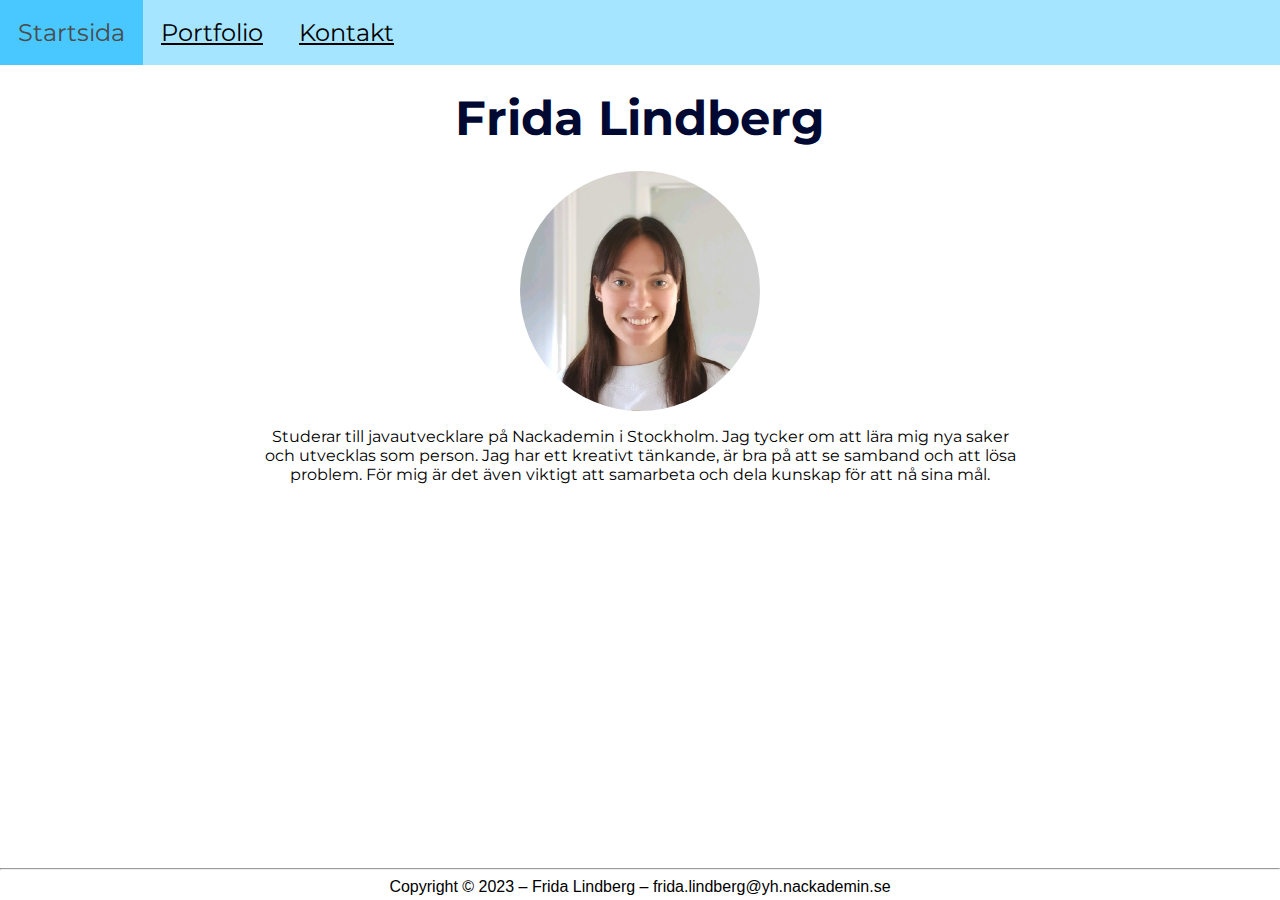
<file: index.html>
<!DOCTYPE html>
<html lang="sv">
<head>
    <meta charset="UTF-8">
    <title>Startsida</title>
    <link rel="stylesheet" href="style.css">
    <link rel="preconnect" href="https://fonts.googleapis.com">
    <link rel="preconnect" href="https://fonts.gstatic.com" crossorigin>
    <link href="https://fonts.googleapis.com/css2?family=Montserrat:wght@300&family=Open+Sans&display=swap" rel="stylesheet">   
    

</head>
<body>
<div class="page-container">
    <div class="content-wrap">
    <nav class="navigation">
        <a href="index.html" class="showing">Startsida</a>
        <a href="portfolio.html">Portfolio</a>
        <a href="kontakt.html">Kontakt</a>
    </nav>
    
    <h1>Frida Lindberg</h1>
    
    <img src="images/linkedinProfil.jfif" alt="Profilbild" class="start-image">
    <p class="description">Studerar till javautvecklare på Nackademin i Stockholm. Jag tycker om att lära mig nya saker och utvecklas som person. Jag har ett kreativt tänkande, är bra på att se samband och att lösa problem. För mig är det även viktigt att samarbeta och dela kunskap för att nå sina mål.</p>
</div>
    <footer class="footer"> <hr> Copyright &copy; 2023 – Frida Lindberg – frida.lindberg@yh.nackademin.se</footer>
</div>
    
</body>
</html>
</file>
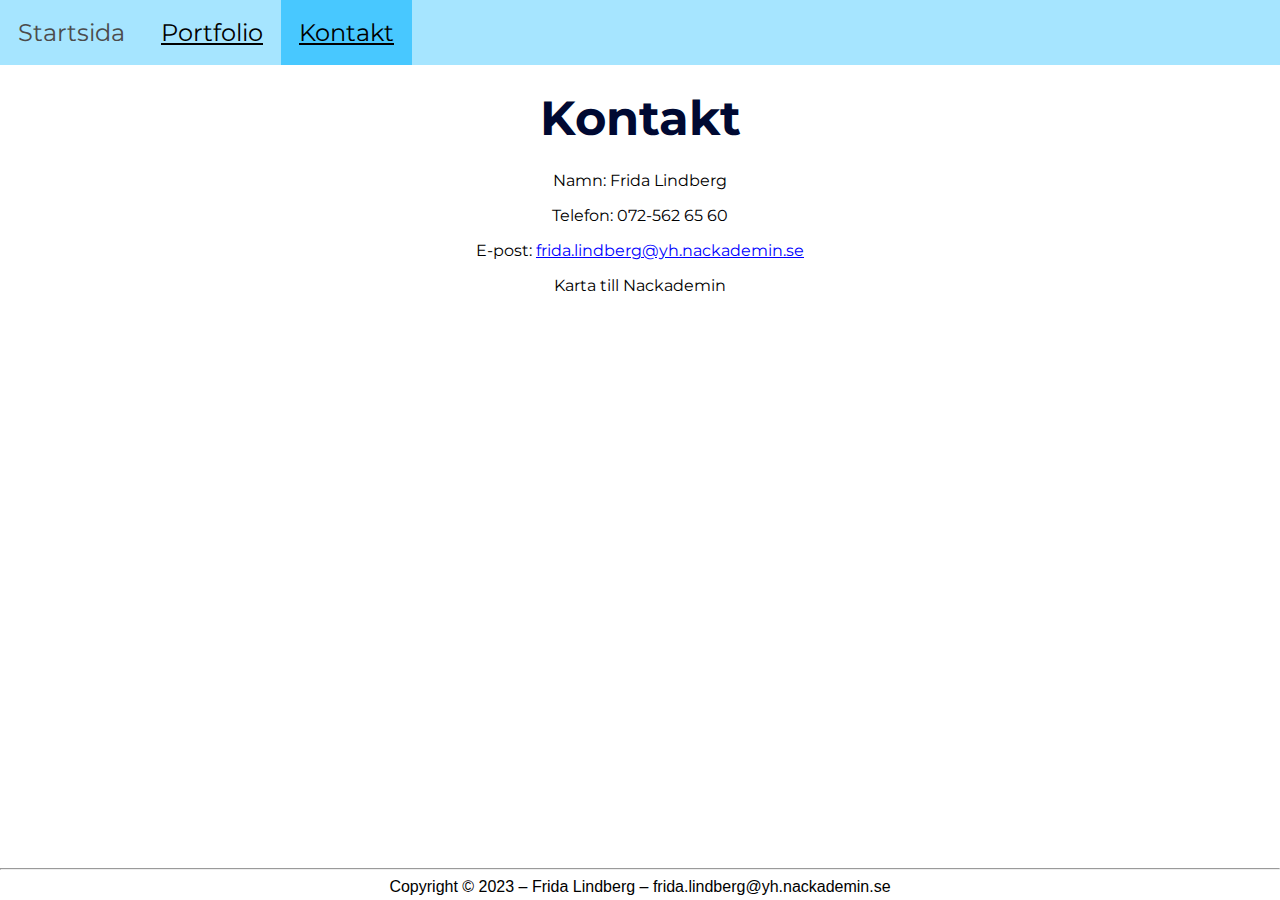
<file: kontakt.html>
<!DOCTYPE html>
<html lang="sv">
<head>
    <meta charset="UTF-8">
    <title>Kontakt</title>
    <link rel="stylesheet" href="style.css">
    <link rel="preconnect" href="https://fonts.googleapis.com">
    <link rel="preconnect" href="https://fonts.gstatic.com" crossorigin>
    <link href="https://fonts.googleapis.com/css2?family=Montserrat:wght@300&family=Open+Sans&display=swap" rel="stylesheet">  
</head>
<body>
    <div class="page-container">
        <div class="content-wrap">
        <nav class="navigation">
            <a href="index.html" >Startsida</a>
            <a href="portfolio.html">Portfolio</a>
            <a href="kontakt.html" class="showing">Kontakt</a>
            
        </nav>
        
        <h1>Kontakt</h1>
        <p>Namn: Frida Lindberg</p>
        <p>Telefon: 072-562 65 60</p>
        <p>E-post: <a href="mailto:frida.lindberg@yh.nackademin.se">frida.lindberg@yh.nackademin.se</a> </p>
        <p>Karta till Nackademin</p>
        <iframe src="https://www.google.com/maps/embed?pb=!1m18!1m12!1m3!1d2034.2602617567475!2d18.021141416030144!3d59.34530328166438!2m3!1f0!2f0!3f0!3m2!1i1024!2i768!4f13.1!3m3!1m2!1s0x465f9d9d263b022d%3A0x82fc0f30ed84f9ed!2sNackademin!5e0!3m2!1ssv!2sse!4v1678956143329!5m2!1ssv!2sse" width="500" height="350" style="border:0;" allowfullscreen="" loading="lazy" referrerpolicy="no-referrer-when-downgrade"></iframe>
        
    </div>
        <footer class="footer"> <hr> Copyright &copy; 2023 – Frida Lindberg – frida.lindberg@yh.nackademin.se</footer>
    </div>
    
    
</body>
</html>
</file>
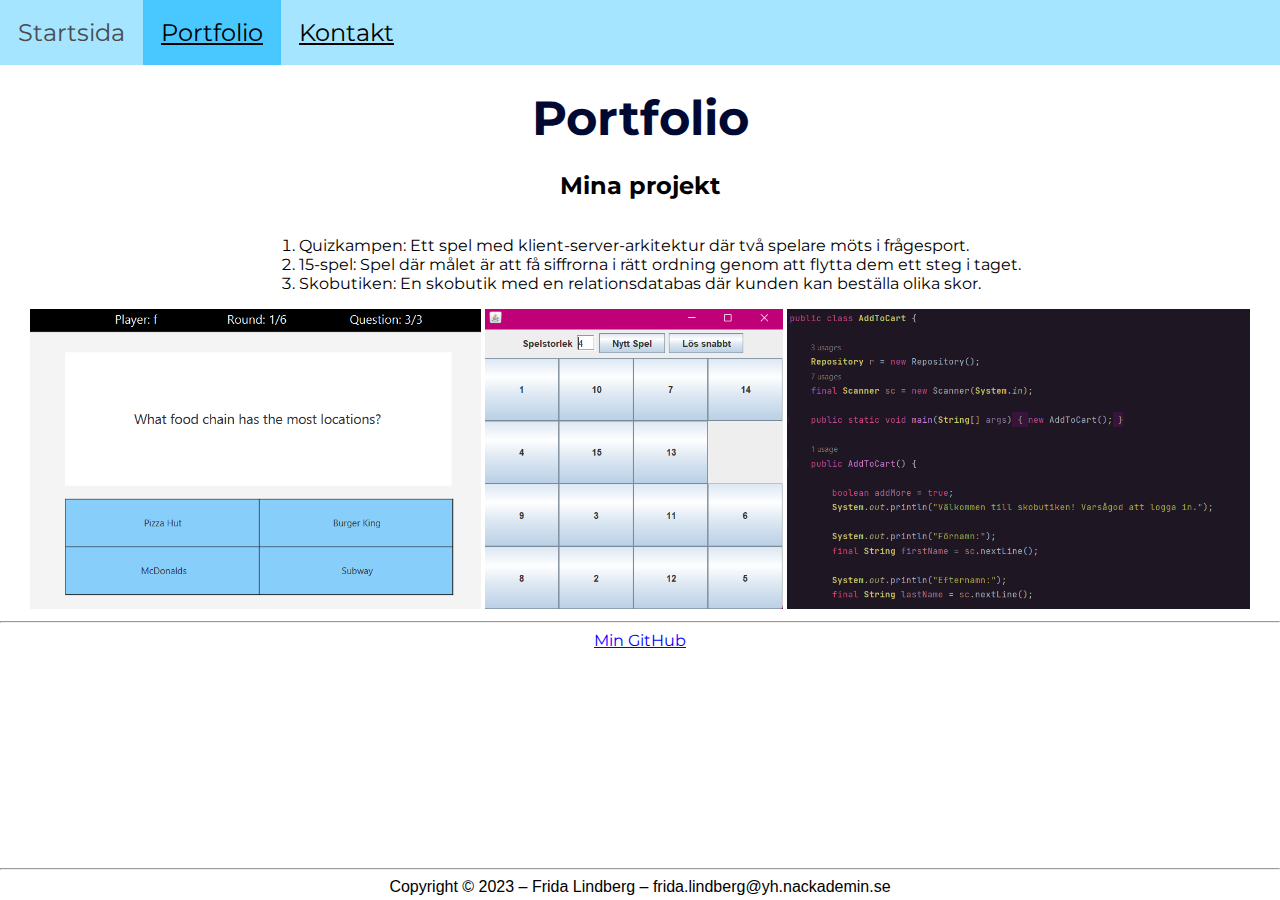
<file: portfolio.html>
<!DOCTYPE html>
<html lang="sv">
<head>
    <meta charset="UTF-8">
    <title>Om mig</title>
    <link rel="stylesheet" href="style.css">
    <link rel="preconnect" href="https://fonts.googleapis.com">
    <link rel="preconnect" href="https://fonts.gstatic.com" crossorigin>
    <link href="https://fonts.googleapis.com/css2?family=Montserrat:wght@300&family=Open+Sans&display=swap" rel="stylesheet">  
</head>
<body>
    <div class="page-container">
        <div class="content-wrap">
        <nav class="navigation">
            <a href="index.html" >Startsida</a>
            <a href="portfolio.html" class="showing">Portfolio</a>
            <a href="kontakt.html">Kontakt</a>
            
        </nav>
        
        <h1>Portfolio</h1>
        <div>
            <h2>Mina projekt</h2>
            <ol class="center-list">
                <li>Quizkampen: Ett spel med klient-server-arkitektur där två spelare möts i frågesport. </li>
                <li>15-spel: Spel där målet är att få siffrorna i rätt ordning genom att flytta dem ett steg i taget.
                </li>
                <li>Skobutiken: En skobutik med en relationsdatabas där kunden kan beställa olika skor.</li>
            </ol>
            <div>
                <img src="images/quizkampen.png" alt="quizkampen" class="projects">
                <img src="images/15spel.png" alt="15spel" class="projects">
                <img src="images/skobutiken.png" alt="skobutiken" class="projects">  
            
            </div>
            <hr>
            <a href="https://github.com/FridaLindberg/Portfolio" target="_blank">Min GitHub</a>
        
        </div>
        <footer class="footer"> <hr> Copyright &copy; 2023 – Frida Lindberg – frida.lindberg@yh.nackademin.se</footer>
    </div>
</div>

    
</body>
</html>
</file>
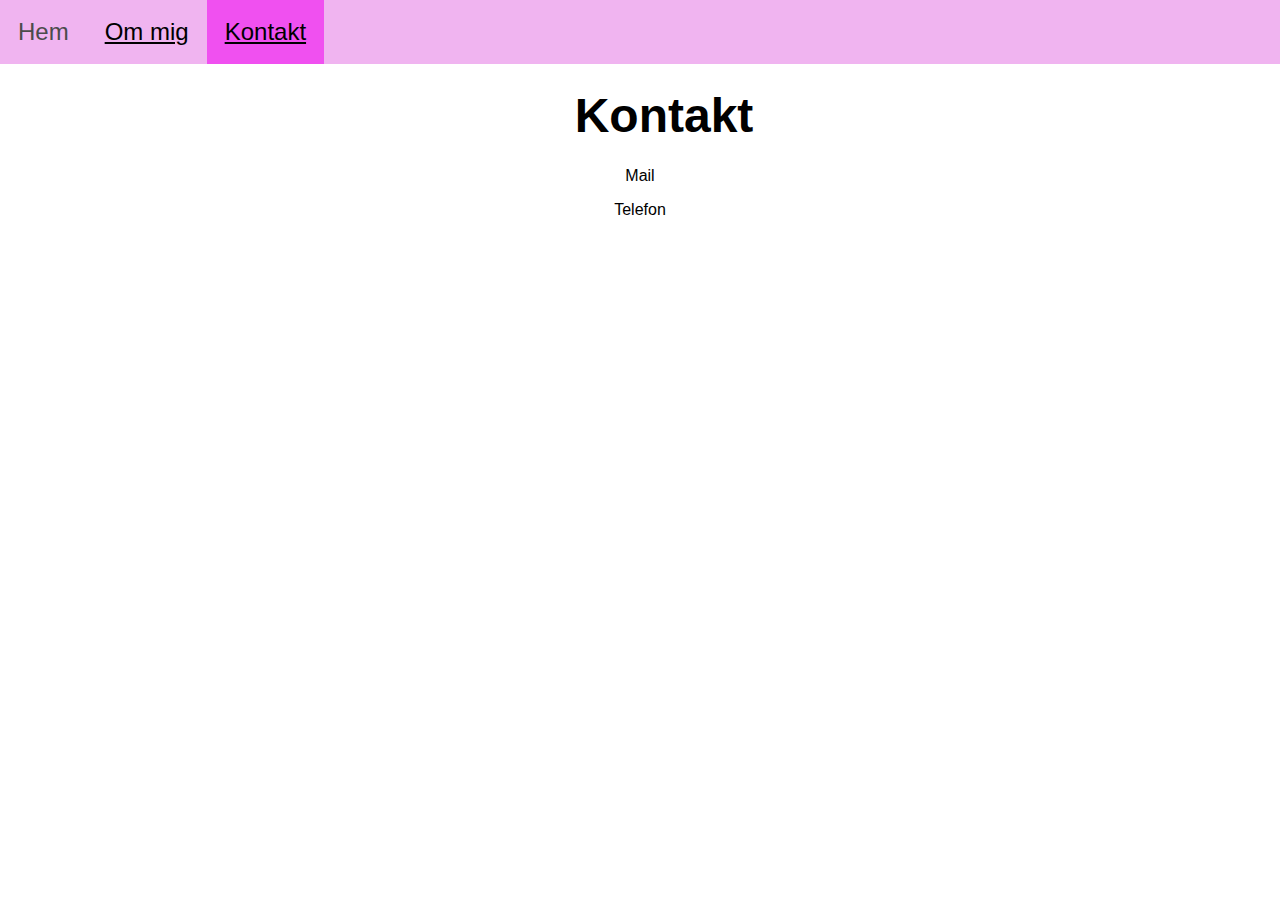
<file: EnkelWebbplats/kontakt.html>
<!DOCTYPE html>
<html lang="sv">
<head>
    <meta charset="UTF-8">
    <title>Kontakt</title>
    <link rel="stylesheet" href="style.css">
</head>
<body>
    <nav class="navigation">
        <a href="index.html">Hem</a>
        <a href="omMig.html">Om mig</a>
        <div>
            <a href="kontakt.html" class="showing">Kontakt</a>
        
          </div>
    </nav>
    <h1>Kontakt</h1>
    <p>Mail</p>
    <p>Telefon</p>
    
</body>
</html>
</file>
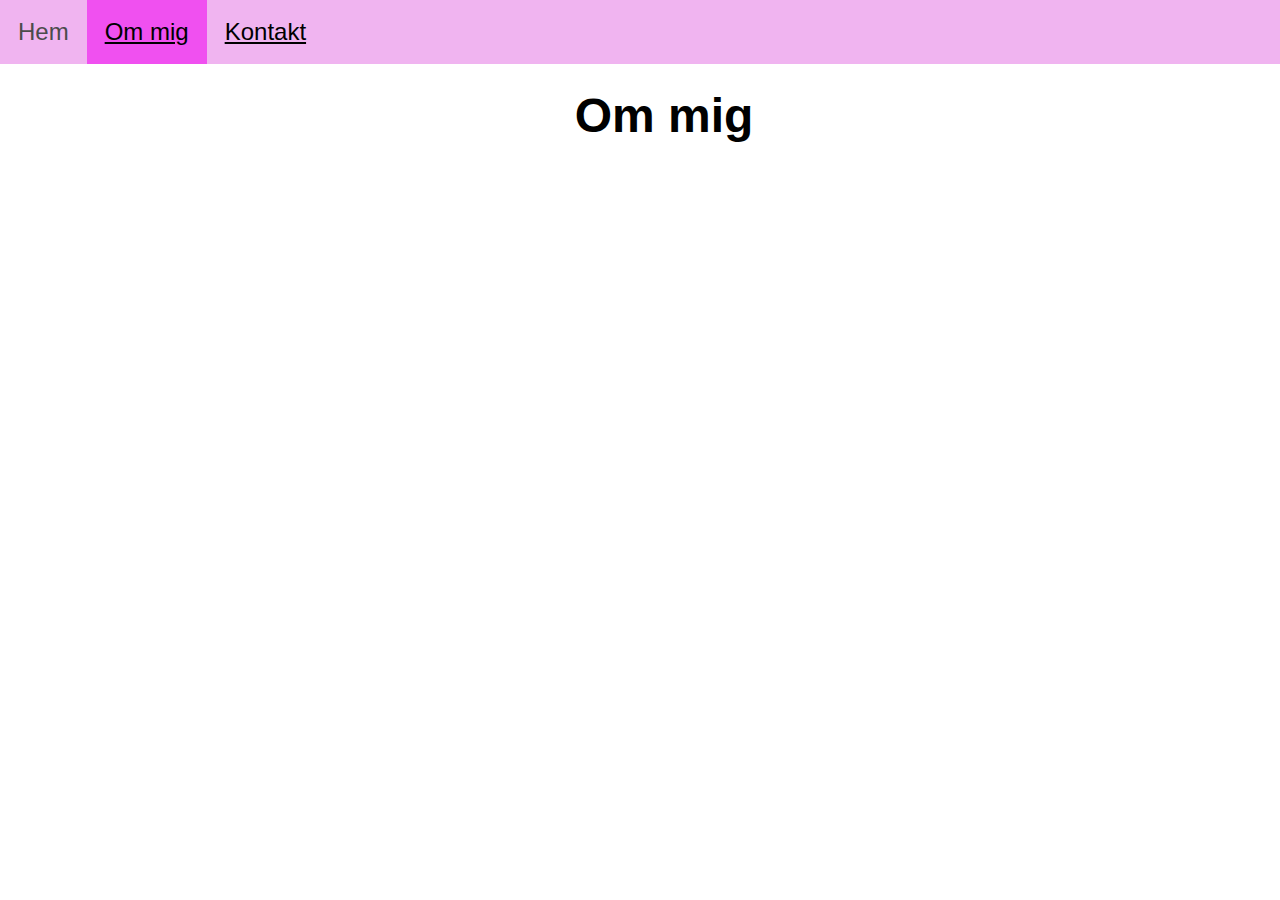
<file: EnkelWebbplats/omMig.html>
<!DOCTYPE html>
<html lang="sv">
<head>
    <meta charset="UTF-8">
    <title>Om mig</title>
    <link rel="stylesheet" href="style.css">
</head>
<body>
    <nav class="navigation">
        <a href="index.html">Hem</a>
        <a href="omMig.html" class="showing">Om mig</a>
        <div>
            <a href="kontakt.html">Kontakt</a>
        
          </div>
    </nav>
    <h1>Om mig</h1>
    
</body>
</html>
</file>
<file: style.css>
body {
    margin: 0em;
    color:black;
    background-color: white;
    font-family: "Montserrat", sans-serif;
    text-align: center;
}

h1 {
    margin-top: 0.5em;
    margin-bottom: 0.5em;
    font-size: 3em;
    font-family: "Montserrat", sans-serif;
    color: rgb(0, 9, 50);
}

.float-left {
    float: left;
}

.float-right {
    float: right;
}

.float-none {
    float: none;
}

.center-list {
    display: inline-block;
    text-align: left;
}
a:link {
    color: blue;
}
a:visited {
    color: rgb(80, 0, 80);
}

a:hover {
    color: gray;
    text-decoration: none;
}
a:active {
    color: red;
}

nav a:link {
    color: black;
    text-decoration: underline;
}
nav a:visited {
    color: black
}
nav a:hover, a.active {
    color: rgb(75, 75, 75);
    text-decoration: none;
}

.navigation {
    position: relative;
    overflow: hidden;
    background-color: #a6e5ff
}

.navigation a {
    float: left;
    text-align: center;
    padding: 18px 18px;
    font-size: 24px;
  }

.showing {
    background-color:#48c8ff
}

.start-image {
    margin-left: 1em;
    border-radius: 50%;
    width: 15em;
    display: block;
    margin-left: auto;
    margin-right: auto;
}

.projects {
    width: auto;
    height: 300px;
}

.description {
    margin-left: 20%;
    margin-right: 20%;
}

/*https://www.freecodecamp.org/news/how-to-keep-your-footer-where-it-belongs-59c6aa05c59c/*/

.footer {
    font-family: Arial, Helvetica, sans-serif;
    position: absolute;
    bottom: 0;
    width: 100%;
    height: 2.5rem;
}

.page-container {
    position: relative;
    min-height: 100vh;
}

.content-wrap {
    padding-bottom: 2.5rem;
}
</file>
<file: EnkelWebbplats/style.css>
body {
    margin: 0em;
    color:black;
    background-color: white;
    font-family: Arial, Helvetica, sans-serif;
}

h1 {
    text-align: center;
    margin-left: 1em;
    margin-top: 0.5em;
    margin-bottom: 0.5em;
    font-size: 3em;
    font-family: "Montserrat", sans-serif;
}
p {
    text-align: center;
}

.text-center {
    float: none;
    position: absolute;
    top: 50%;
    left: 50%;
    transform: translate(-50%, -50%);
}

.text-right {
    float: right
}

a:link {
    color: black;
    text-decoration: underline;
}
a:visited {
    color: black
}
a:hover {
    color: rgb(75, 75, 75);
    text-decoration: none;
}
a:active {
    color:rgb(75, 75, 75);
}

.navigation {
    position: relative;
    overflow: hidden;
    background-color: #f0b4f0
}

.navigation a {
    float: left;
    text-align: center;
    padding: 18px 18px;
    font-size: 24px;
  }

.showing {
    background-color:#f050f0
}

.start-image {
    margin-left: 1em;
    border-radius: 50%;
    width: 10em;
    display: block;
    margin-left: auto;
    margin-right: auto;
}

.header-image {
    width: 100%;
    height: 5em;
}

/*https://www.freecodecamp.org/news/how-to-keep-your-footer-where-it-belongs-59c6aa05c59c/*/

.footer {
    position: absolute;
    bottom: 0;
    width: 100%;
    height: 2.5rem;
}

.page-container {
    position: relative;
    min-height: 100vh;
}

.content-wrap {
    padding-bottom: 2.5rem;
}
</file>
